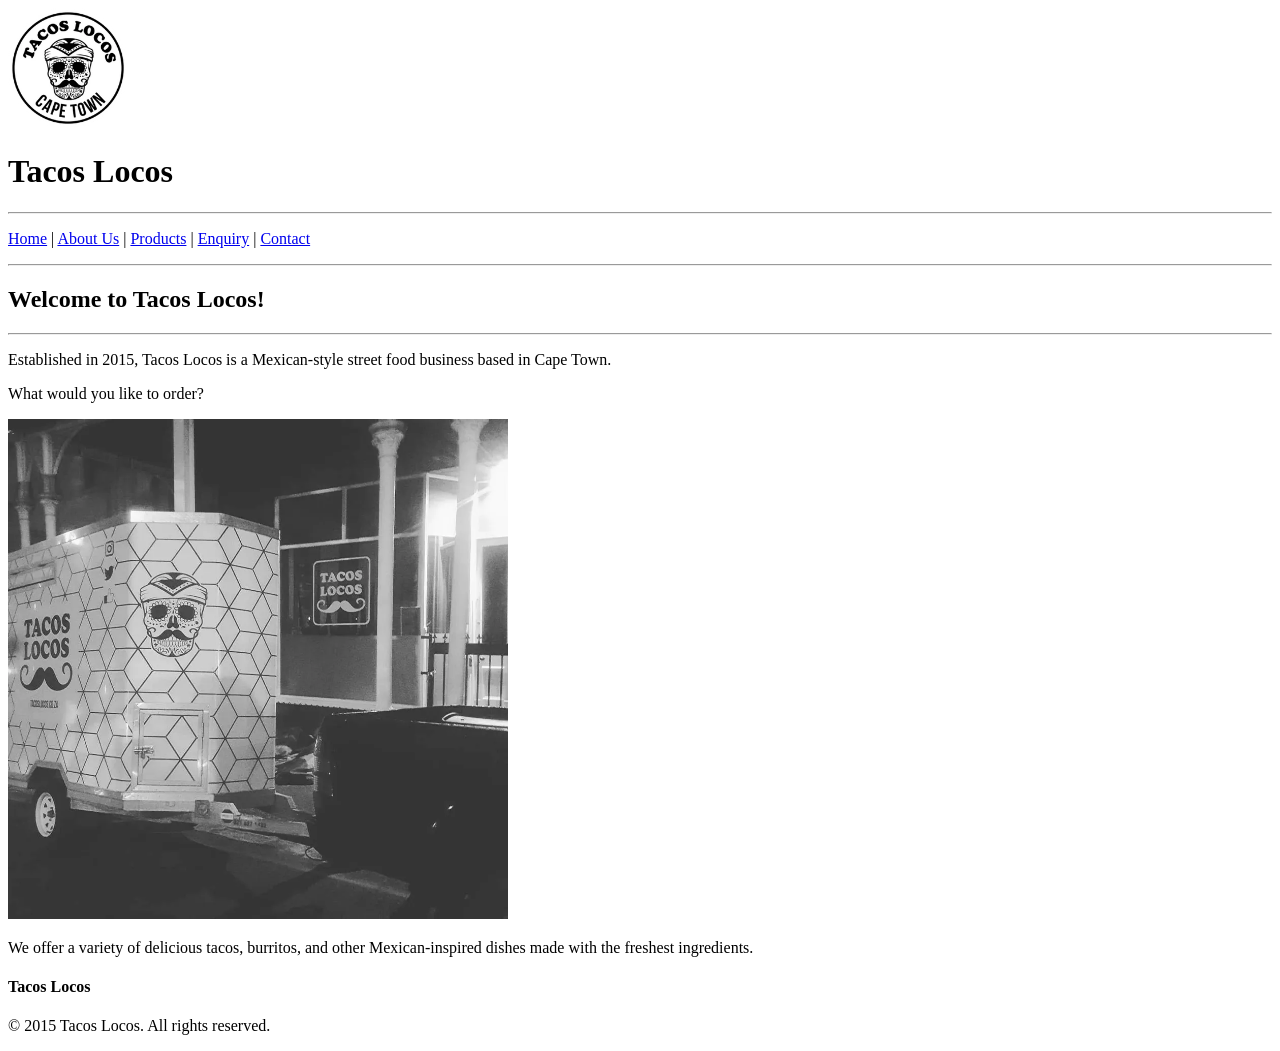
<file: Index.html>
<!DOCTYPE html>
<html lang="en">
<head>
    <meta charset="UTF-8">
    <meta name="viewport" content="width=device-width, initial-scale=1.0">
    <title>Tacos Locos - Home</title>

    <link rel="stylesheet" href="css/style.css">
</head>

<body>
    
    <!--Navigation-->
      <header>
        
            <img src="images/Logo.webp" 
                 alt="Tacos Locos logo" 
                 width="120">

            <h1>Tacos Locos</h1>

            <hr>
                <p>
                    <a href="Index.html">Home</a> | 
                    <a href="About.html">About Us</a> | 
                    <a href="Products.html">Products</a> | 
                    <a href="Enquiry.html">Enquiry</a> | 
                    <a href="Contact.html">Contact</a>
                </p>
           
            <hr>

            <main>
                <h2>Welcome to Tacos Locos!</h2>

                <hr>

                <p>Established in 2015, Tacos Locos is a Mexican-style street food business based in Cape Town.</p>
                <p>What would you like to order?</p>

                <img src="images/backgroundImage.webp" alt="Tacos Locos background image" width="500">

                <p>We offer a variety of delicious tacos, burritos, 
                   and other Mexican-inspired dishes made with the freshest ingredients.</p>

            </main>   
        
      </header>
      <h4> Tacos Locos</h4>
      <p>&copy; 2015 Tacos Locos. All rights reserved.</p>

</body>
</html>
</file>
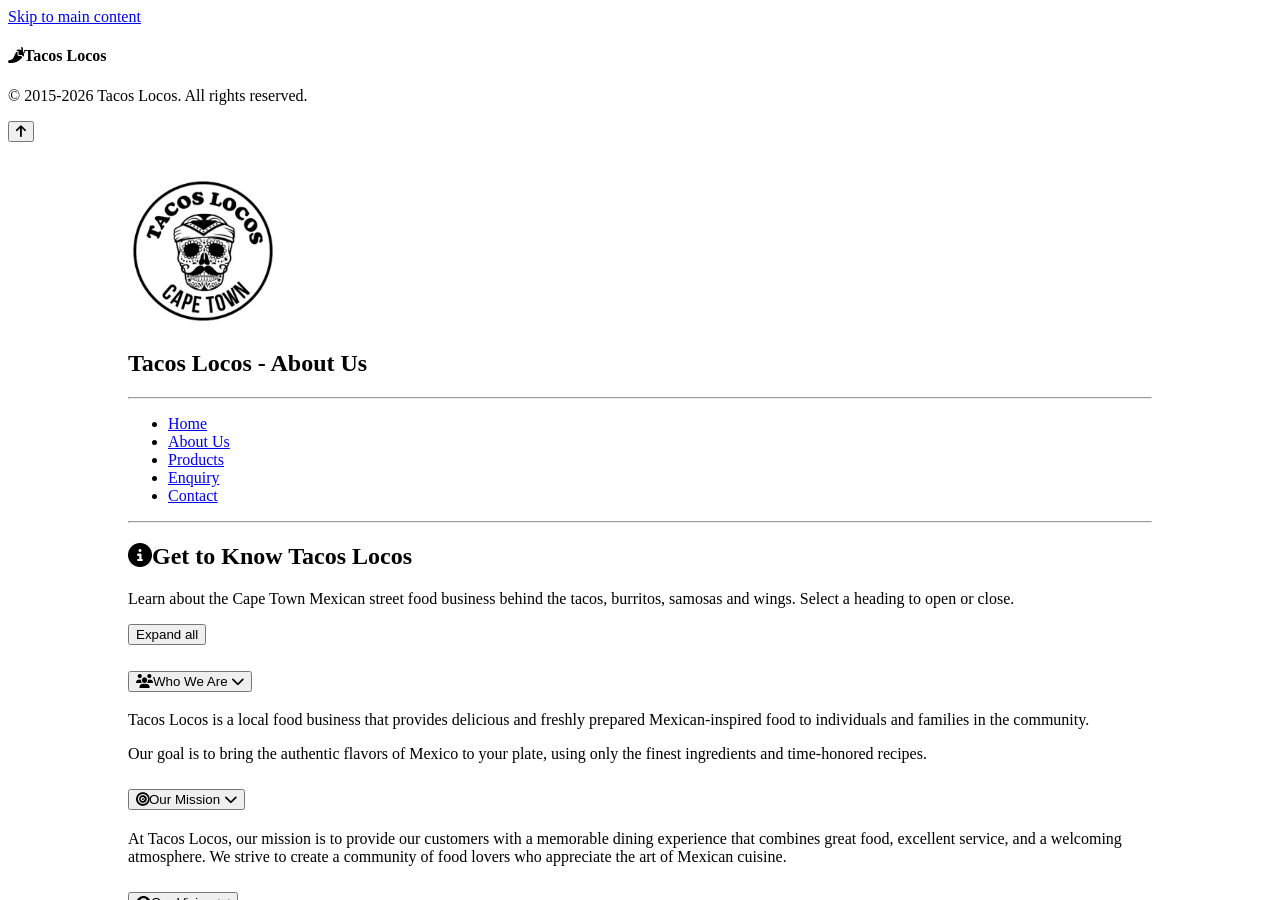
<file: About.html>
<!DOCTYPE html>
<html lang="en-ZA">
<head>
    <meta charset="UTF-8">
    <meta name="viewport" content="width=device-width, initial-scale=1.0">
    <title>About Tacos Locos | Our Story, Mission &amp; Values</title>
    <meta name="description" content="Meet Tacos Locos, a Cape Town Mexican street food business. Read about who we are, our mission, our vision and the values behind every taco and burrito.">
    <meta name="keywords" content="about Tacos Locos, Mexican food business Cape Town, Mexican restaurant mission and values, local street food">
    <meta name="author" content="Tacos Locos">
    <meta name="robots" content="index, follow">
    <meta name="theme-color" content="#4b1e82">
    <link rel="canonical" href="https://tacos-locos.netlify.app/about.html">

    <!-- Security: Content Security Policy and referrer policy -->
    <meta http-equiv="Content-Security-Policy" content="default-src &#x27;self&#x27;; script-src &#x27;self&#x27;; style-src &#x27;self&#x27; &#x27;unsafe-inline&#x27; https://cdnjs.cloudflare.com; font-src &#x27;self&#x27; https://cdnjs.cloudflare.com; img-src &#x27;self&#x27; data:; connect-src &#x27;self&#x27; https://jsonplaceholder.typicode.com; form-action &#x27;self&#x27; mailto: https://jsonplaceholder.typicode.com; base-uri &#x27;self&#x27;; object-src &#x27;none&#x27;">
    <meta name="referrer" content="strict-origin-when-cross-origin">

    <!-- Open Graph / social sharing -->
    <meta property="og:type" content="website">
    <meta property="og:site_name" content="Tacos Locos">
    <meta property="og:title" content="About Tacos Locos | Our Story, Mission &amp; Values">
    <meta property="og:description" content="Meet Tacos Locos, a Cape Town Mexican street food business. Read about who we are, our mission, our vision and the values behind every taco and burrito.">
    <meta property="og:url" content="https://tacos-locos.netlify.app/about.html">
    <meta property="og:image" content="https://tacos-locos.netlify.app/images/tacos-locos-food-truck.webp">
    <meta property="og:locale" content="en_ZA">
    <meta name="twitter:card" content="summary_large_image">

    <link rel="icon" type="image/webp" href="images/tacos-locos-logo.webp">
    <link rel="preconnect" href="https://cdnjs.cloudflare.com" crossorigin>

    <link rel="stylesheet" href="css/style.css">
    <!-- Font Awesome icons -->
    <link rel="stylesheet" href="https://cdnjs.cloudflare.com/ajax/libs/font-awesome/6.5.1/css/all.min.css">

</head>
<body>
    <a class="skip-link" href="#main-content">Skip to main content</a>

    <!--Navigation-->
      <header>
        <nav aria-label="Main navigation">
            <img src="images/tacos-locos-logo.webp"
                 alt="Tacos Locos logo"
                 width="150" height="150">

            <h1>Tacos Locos - About Us</h1>

            <hr>

                <ul>
                    <li><a href="index.html">Home</a></li>
                    <li><a href="about.html">About Us</a></li>
                    <li><a href="products.html">Products</a></li>
                    <li><a href="enquiry.html">Enquiry</a></li>
                    <li><a href="contact.html">Contact</a></li>
                </ul>

            <hr>

            <main id="main-content">
                <h2><i class="fa-solid fa-circle-info" aria-hidden="true"></i>Get to Know Tacos Locos</h2>
                <p>Learn about the Cape Town Mexican street food business behind the tacos, burritos, samosas and wings. Select a heading to open or close.</p>

                <p class="accordion-tools"><button type="button" class="btn-small btn-outline" data-accordion-toggle-all>Expand all</button></p>

                <div class="accordion" data-accordion>
                    <div class="accordion-item">
                        <h2 class="accordion-heading">
                            <button type="button" class="accordion-trigger" id="acc-btn-1" aria-expanded="true" aria-controls="acc-panel-1">
                                <span><i class="fa-solid fa-users" aria-hidden="true"></i>Who We Are</span>
                                <i class="fa-solid fa-chevron-down accordion-icon" aria-hidden="true"></i>
                            </button>
                        </h2>
                        <div class="accordion-panel" id="acc-panel-1" role="region" aria-labelledby="acc-btn-1">
                            <div class="accordion-panel-inner">
                                <p> Tacos Locos is a local food business that provides delicious and freshly prepared Mexican-inspired food to individuals and families in the community.</p>
                                <p> Our goal is to bring the authentic flavors of Mexico to your plate, using only the finest ingredients and time-honored recipes.</p>
                            </div>
                        </div>
                    </div>
                    <div class="accordion-item">
                        <h2 class="accordion-heading">
                            <button type="button" class="accordion-trigger" id="acc-btn-2" aria-expanded="false" aria-controls="acc-panel-2">
                                <span><i class="fa-solid fa-bullseye" aria-hidden="true"></i>Our Mission</span>
                                <i class="fa-solid fa-chevron-down accordion-icon" aria-hidden="true"></i>
                            </button>
                        </h2>
                        <div class="accordion-panel" id="acc-panel-2" role="region" aria-labelledby="acc-btn-2">
                            <div class="accordion-panel-inner">
                                <p> At Tacos Locos, our mission is to provide our customers with a memorable dining experience that combines great food, excellent service, and a welcoming atmosphere. We strive to create a community of food lovers who appreciate the art of Mexican cuisine.</p>
                            </div>
                        </div>
                    </div>
                    <div class="accordion-item">
                        <h2 class="accordion-heading">
                            <button type="button" class="accordion-trigger" id="acc-btn-3" aria-expanded="false" aria-controls="acc-panel-3">
                                <span><i class="fa-solid fa-eye" aria-hidden="true"></i>Our Vision</span>
                                <i class="fa-solid fa-chevron-down accordion-icon" aria-hidden="true"></i>
                            </button>
                        </h2>
                        <div class="accordion-panel" id="acc-panel-3" role="region" aria-labelledby="acc-btn-3">
                            <div class="accordion-panel-inner">
                                <p> Our vision is to become the leading provider of Mexican-inspired food in Cape Town, known for our commitment to quality, innovation, and customer satisfaction. We aim to expand our reach and bring the flavors of Mexico to more people, while staying true to our roots and values.</p>
                            </div>
                        </div>
                    </div>
                    <div class="accordion-item">
                        <h2 class="accordion-heading">
                            <button type="button" class="accordion-trigger" id="acc-btn-4" aria-expanded="false" aria-controls="acc-panel-4">
                                <span><i class="fa-solid fa-heart" aria-hidden="true"></i>Our Values</span>
                                <i class="fa-solid fa-chevron-down accordion-icon" aria-hidden="true"></i>
                            </button>
                        </h2>
                        <div class="accordion-panel" id="acc-panel-4" role="region" aria-labelledby="acc-btn-4">
                            <div class="accordion-panel-inner">
                                <ul>
                                    <li>Quality</li>
                                    <li>Innovation</li>
                                    <li>Customer Satisfaction</li>
                                    <li>Community</li>
                                </ul>
                            </div>
                        </div>
                    </div>
                </div>

                <hr>

                <h2><i class="fa-solid fa-utensils" aria-hidden="true"></i>Hungry?</h2>
                <p>See what is on offer on our <a class="text-link" href="products.html">menu</a>, ask about <a class="text-link" href="enquiry.html">catering for your event</a>, or <a class="text-link" href="contact.html">get in touch</a> with the team.</p>

                <div class="share-row" data-share></div>
            </main>
        </nav>
      </header>
      <h4><i class="fa-solid fa-pepper-hot" aria-hidden="true"></i>Tacos Locos</h4>
      <p>&copy; 2015-<span data-year>2026</span> Tacos Locos. All rights reserved.</p>
    <script src="js/scripts.js" defer></script>
</body>
</html>
</file>
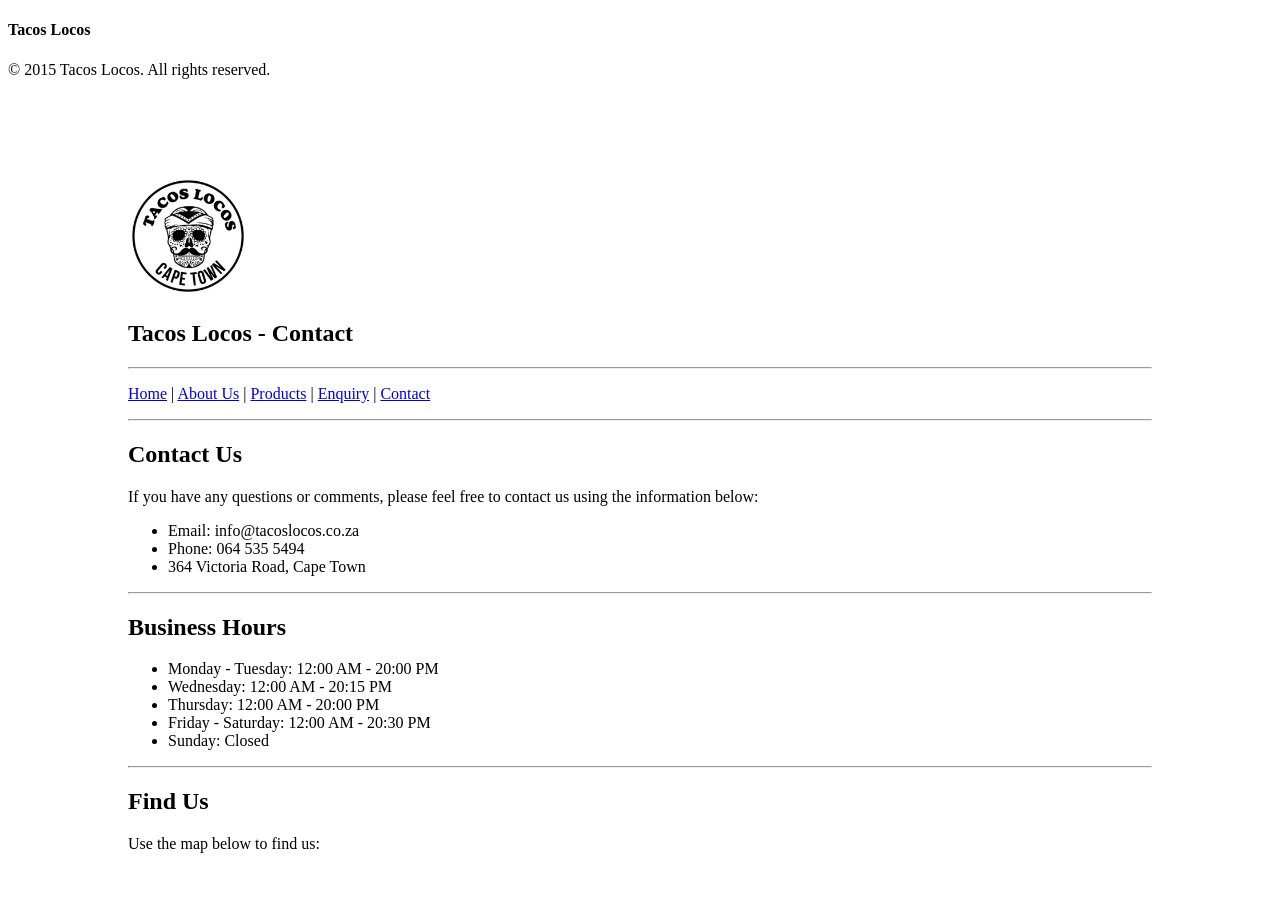
<file: Contact.html>
<!DOCTYPE html>
<html lang="en">
<head>
    <meta charset="UTF-8">
    <meta name="viewport" content="width=device-width, initial-scale=1.0">
    <title>Document</title>

    <link rel="stylesheet" href="css/style.css"

</head>
<body>
    <!--Navigation-->
      <header>
        <nav>
            <img src="images/Logo.webp" 
                 alt="Tacos Locos logo" 
                 width="120">

            <h1>Tacos Locos - Contact</h1>

            <hr>

                <p>
                    <a href="Index.html">Home</a> | 
                    <a href="About.html">About Us</a> | 
                    <a href="Products.html">Products</a> | 
                    <a href="Enquiry.html">Enquiry</a> | 
                    <a href="Contact.html">Contact</a>
                </p>

            <hr>

            <main>
                <h2>Contact Us</h2>
                <p>If you have any questions or comments, please feel free to contact us using the information below:</p>

                <ul>
                    <li>Email: info@tacoslocos.co.za</li>
                    <li>Phone: 064 535 5494</li>
                    <li>364 Victoria Road, Cape Town</li>
                </ul>

                <hr>

                <h2>Business Hours</h2>
                <ul>
                    <li>Monday - Tuesday: 12:00 AM - 20:00 PM</li>
                    <li>Wednesday: 12:00 AM - 20:15 PM</li>
                    <li>Thursday: 12:00 AM - 20:00 PM</li>
                    <li>Friday - Saturday: 12:00 AM - 20:30 PM</li> 
                    <li>Sunday: Closed</li>
                </ul>

                <hr>

                <h2>Find Us</h2>
                <p>Use the map below to find us:</p>

                <iframe src="https://www.google.com/maps/embed?pb=!1m18!1m12!1m3!1d3310.204788512476!2d18.461233999999994!3d-33.935860600000005!2m3!1f0!2f0!3f0!3m2!1i1024!2i768!4f13.1!3m3!1m2!1s0x1dcc5d037e2c2493%3A0xbbe1201fcd9d5fed!2sTacos%20Locos!5e0!3m2!1sen!2sza!4v1786708717511!5m2!1sen!2sza" 
                width="600" 
                height="450" 
                style="border:0;" 
                allowfullscreen="" 
                loading="lazy" 
                referrerpolicy="strict-origin-when-cross-origin">
                
                </iframe>
            
                <hr>

                <!--Contact form-->
                <h2>Contact Form</h2>

                <form>
                    <p>
                        
                        <label for="name">
                            Name:
                        </label> 
                    
                        <br>

                        <input type="text"
                         id="contactname" 
                         name="contactname" 
                         placeholder="Enter your name">  
                    
                    </p>
                    
                    <p> 
                        
                        <label for="contactemail">
                            Email:
                        </label> 
                    
                        <br>

                        <input type="email" 
                         id="contactemail" 
                         name="contactemail" 
                         placeholder="Enter your email">    
                    
                    </p>

                    <p>

                        <label for="contactmessage">
                            Message:
                        </label>

                        <br>

                        <textarea id="contactmessage" 
                                  name="contactmessage" 
                                  rows="6"
                                  cols="50"
                                  placeholder="Enter your message">
                                  </textarea>  
                    </p>

                    <p>
                        <button type="submit">
                            Send Message
                        </button>

                    </p>
                    
                </form>

            </main>
        </nav>
      </header>
      <h4> Tacos Locos</h4>
      <p>&copy; 2015 Tacos Locos. All rights reserved.</p>
</body>
</html>
</file>
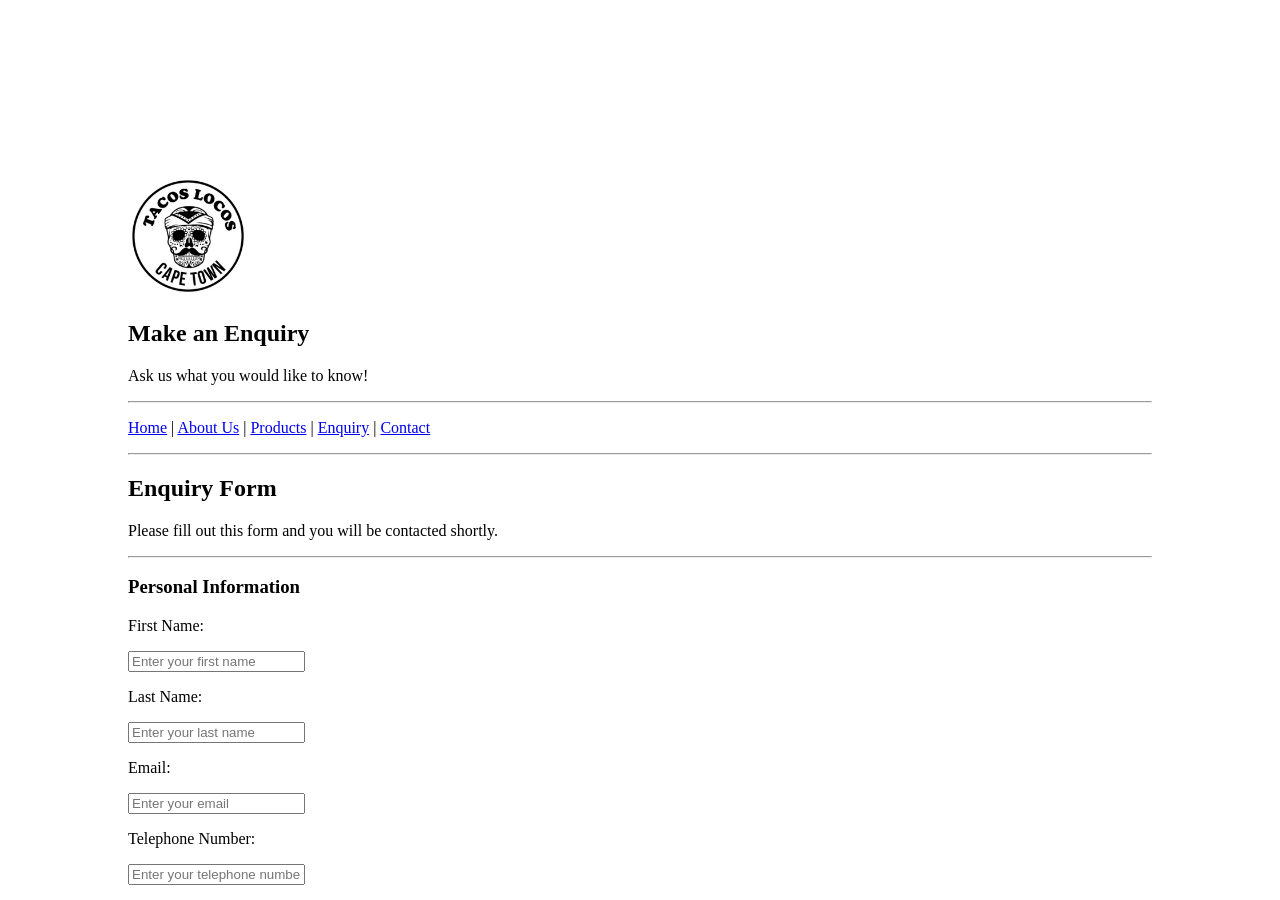
<file: Enquiry.html>
<!DOCTYPE html>
<html lang="en">
<head>
    <meta charset="UTF-8">
    <meta name="viewport" content="width=device-width, initial-scale=1.0">
    <title>Document</title>

    <link rel="stylesheet" href="css/style.css"

</head>
<body>
    <!--Navigation-->
      <header>
        <nav>
            <img src="images/Logo.webp" 
                 alt="Tacos Locos logo" 
                 width="120">

            <h1>Make an Enquiry</h1>
            <p>Ask us what you would like to know!</p>

            <hr>

                <p>
                    <a href="Index.html">Home</a> | 
                    <a href="About.html">About Us</a> | 
                    <a href="Products.html">Products</a> | 
                    <a href="Enquiry.html">Enquiry</a> | 
                    <a href="Contact.html">Contact</a>
                </p>

            <hr>
            
            <main>

            <h2>Enquiry Form</h2>
            <p>Please fill out this form and you will be contacted shortly.</p>

            <hr>

            <h3>Personal Information</h3>

            <p>First Name:</p>
            <input type="text" id="firstname" name="firstname" placeholder="Enter your first name">

            <p>Last Name:</p>
            <input type="text" id="lastname" name="lastname" placeholder="Enter your last name">

            <p>Email:</p>
            <input type="email" id="email" name="email" placeholder="Enter your email">

            <p>Telephone Number:</p>
            <input type="tel" id="telephone" name="telephone" placeholder="Enter your telephone number">

            <h2>Order Information</h2>

            <p>Number of Items:</p>
            <input type="number" id="quantity" name="quantity" placeholder="Enter the number of items">

            <p>Event Date:</p>
            <input type="date" id="eventdate" name="eventdate">

            <h2>Contact Preferences</h2>

            <p>Preferred Contact Method:</p>
            <select id="contactmethod" name="contactmethod">
                <option value="email">Email</option>
                <option value="telephone">Telephone</option>
            </select>

            <hr>

            <h2>Additional Services </h2>
            <select id="additionalservices" name="additionalservices">
                <option value="Delivery">Catering</option>
                <option value="Custom Orders">Custom Orders</option>
            </select>

            <hr>

            <h2>Additional Comments</h2>
            <textarea id="comments" name="comments" rows="4" cols="50" placeholder="Enter any additional comments or questions here"></textarea>

            <p>
                <button type="submit">Submit Enquiry</button>

            </main>
                

                
        </nav>
      </header
</body>
</html>
</file>
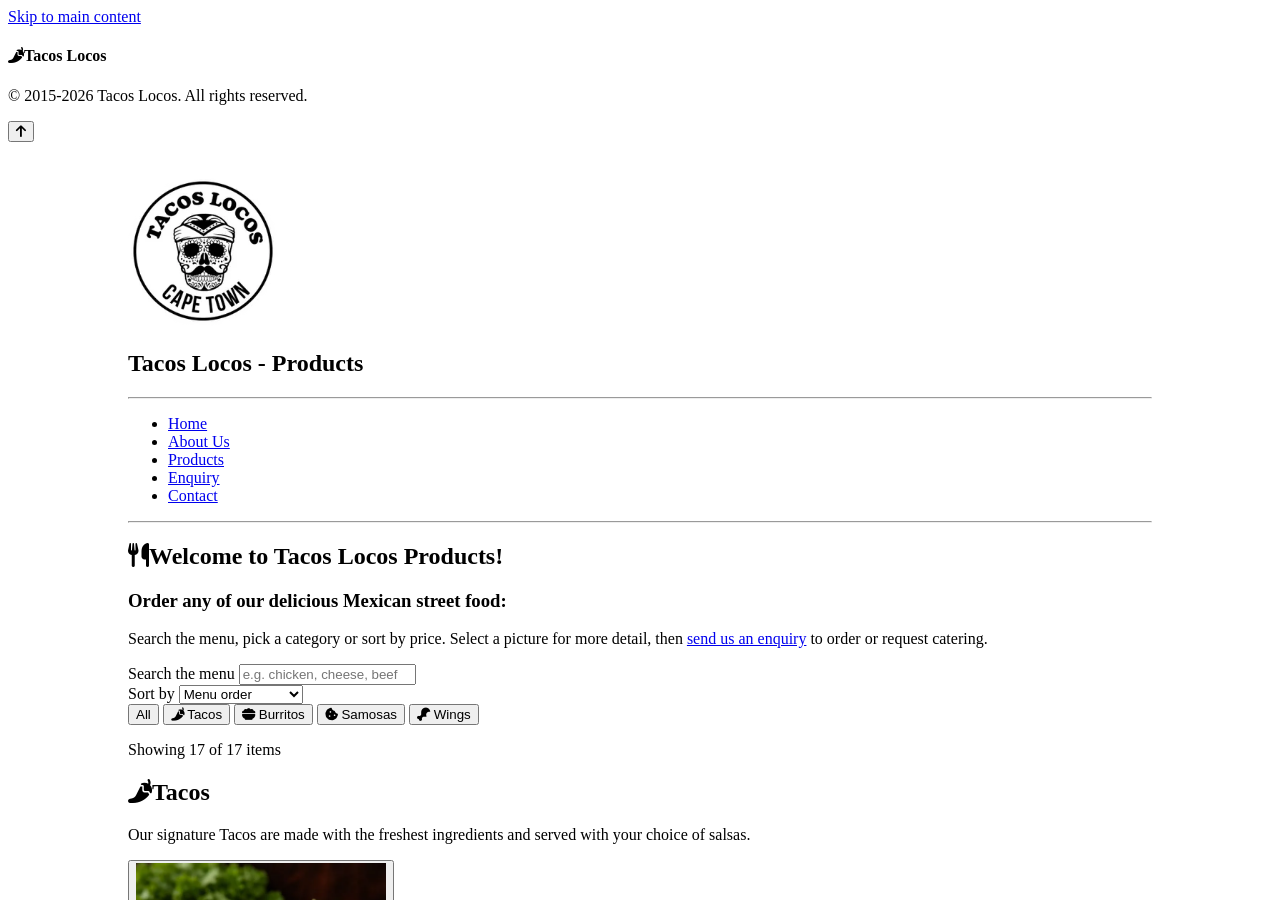
<file: Products.html>
<!DOCTYPE html>
<html lang="en-ZA">
<head>
    <meta charset="UTF-8">
    <meta name="viewport" content="width=device-width, initial-scale=1.0">
    <title>Menu: Tacos, Burritos, Samosas &amp; Wings | Tacos Locos</title>
    <meta name="description" content="Browse the Tacos Locos menu: cheese, beef and chicken tacos, burritos, chilli cheese samosas and saucy wings from R30. Search, sort and enquire online.">
    <meta name="keywords" content="tacos menu Cape Town, burritos, samosas, chicken wings, peri-peri wings, Mexican takeaway prices, Tacos Locos menu">
    <meta name="author" content="Tacos Locos">
    <meta name="robots" content="index, follow">
    <meta name="theme-color" content="#4b1e82">
    <link rel="canonical" href="https://tacos-locos.netlify.app/products.html">

    <!-- Security: Content Security Policy and referrer policy -->
    <meta http-equiv="Content-Security-Policy" content="default-src &#x27;self&#x27;; script-src &#x27;self&#x27;; style-src &#x27;self&#x27; &#x27;unsafe-inline&#x27; https://cdnjs.cloudflare.com; font-src &#x27;self&#x27; https://cdnjs.cloudflare.com; img-src &#x27;self&#x27; data:; connect-src &#x27;self&#x27; https://jsonplaceholder.typicode.com; form-action &#x27;self&#x27; mailto: https://jsonplaceholder.typicode.com; base-uri &#x27;self&#x27;; object-src &#x27;none&#x27;">
    <meta name="referrer" content="strict-origin-when-cross-origin">

    <!-- Open Graph / social sharing -->
    <meta property="og:type" content="website">
    <meta property="og:site_name" content="Tacos Locos">
    <meta property="og:title" content="Menu: Tacos, Burritos, Samosas &amp; Wings | Tacos Locos">
    <meta property="og:description" content="Browse the Tacos Locos menu: cheese, beef and chicken tacos, burritos, chilli cheese samosas and saucy wings from R30. Search, sort and enquire online.">
    <meta property="og:url" content="https://tacos-locos.netlify.app/products.html">
    <meta property="og:image" content="https://tacos-locos.netlify.app/images/tacos-locos-food-truck.webp">
    <meta property="og:locale" content="en_ZA">
    <meta name="twitter:card" content="summary_large_image">

    <link rel="icon" type="image/webp" href="images/tacos-locos-logo.webp">
    <link rel="preconnect" href="https://cdnjs.cloudflare.com" crossorigin>

    <link rel="stylesheet" href="css/style.css">
    <!-- Font Awesome icons -->
    <link rel="stylesheet" href="https://cdnjs.cloudflare.com/ajax/libs/font-awesome/6.5.1/css/all.min.css">

    <script type="application/ld+json">
{
  "@context": "https://schema.org",
  "@type": "Menu",
  "name": "Tacos Locos Menu",
  "inLanguage": "en-ZA",
  "hasMenuSection": [
    {
      "@type": "MenuSection",
      "name": "Tacos",
      "description": "Our signature Tacos are made with the freshest ingredients and served with your choice of salsas.",
      "hasMenuItem": [
        {
          "@type": "MenuItem",
          "name": "Cheese Tacos",
          "description": "A soft corn tortilla loaded with melted cheddar and mozzarella cheese. Made with fire-grilled chicken, fresh salsa and a squeeze of lime.",
          "image": "https://tacos-locos.netlify.app/images/cheese-tacos.webp",
          "offers": {
            "@type": "Offer",
            "price": "45.00",
            "priceCurrency": "ZAR"
          }
        },
        {
          "@type": "MenuItem",
          "name": "Beef Tacos",
          "description": "Seasoned minced beef wrapped in a warm flour tortilla. Topped with shredded lettuce, diced tomato and sour cream.",
          "image": "https://tacos-locos.netlify.app/images/beef-tacos.webp",
          "offers": {
            "@type": "Offer",
            "price": "52.00",
            "priceCurrency": "ZAR"
          }
        },
        {
          "@type": "MenuItem",
          "name": "Cheddar Tacos",
          "description": "Crunchy taco shell filled with grilled chicken and rich cheddar sauce. Finished with jalapenos, red onion and fresh coriander.",
          "image": "https://tacos-locos.netlify.app/images/cheddar-tacos.webp",
          "offers": {
            "@type": "Offer",
            "price": "48.00",
            "priceCurrency": "ZAR"
          }
        },
        {
          "@type": "MenuItem",
          "name": "Loaded Meat Tacos",
          "description": "A hearty double-stacked taco packed with beef and spicy chorizo. Layered with beans, cheese and smoky chipotle salsa.",
          "image": "https://tacos-locos.netlify.app/images/loaded-meat-tacos.webp",
          "offers": {
            "@type": "Offer",
            "price": "60.00",
            "priceCurrency": "ZAR"
          }
        },
        {
          "@type": "MenuItem",
          "name": "Fried Chicken Tacos",
          "description": "Crispy fried chicken strips folded into a soft tortilla. Served with lettuce, tomato and creamy chipotle mayonnaise.",
          "image": "https://tacos-locos.netlify.app/images/fried-chicken-tacos.webp",
          "offers": {
            "@type": "Offer",
            "price": "55.00",
            "priceCurrency": "ZAR"
          }
        },
        {
          "@type": "MenuItem",
          "name": "Italian Style Tacos",
          "description": "A Mexican-Italian twist with beef, basil and mozzarella. Drizzled with garlic herb oil inside a toasted tortilla.",
          "image": "https://tacos-locos.netlify.app/images/italian-style-tacos.webp",
          "offers": {
            "@type": "Offer",
            "price": "58.00",
            "priceCurrency": "ZAR"
          }
        }
      ]
    },
    {
      "@type": "MenuSection",
      "name": "Burritos",
      "description": "Fill your Burrito with our delicious meats, beans, and vegetables for a hearty meal.",
      "hasMenuItem": [
        {
          "@type": "MenuItem",
          "name": "Cheesy Burrito",
          "description": "A soft flour tortilla stuffed with seasoned chicken and rice. Smothered in melted cheese sauce and pico de gallo.",
          "image": "https://tacos-locos.netlify.app/images/cheesy-burrito.webp",
          "offers": {
            "@type": "Offer",
            "price": "65.00",
            "priceCurrency": "ZAR"
          }
        },
        {
          "@type": "MenuItem",
          "name": "Beef Burrito",
          "description": "Slow-cooked shredded beef rolled with black beans and rice. Wrapped warm with guacamole, salsa and sour cream.",
          "image": "https://tacos-locos.netlify.app/images/beef-burrito.webp",
          "offers": {
            "@type": "Offer",
            "price": "72.00",
            "priceCurrency": "ZAR"
          }
        },
        {
          "@type": "MenuItem",
          "name": "Mexican Beef Burrito",
          "description": "Minced beef with chipotle peppers and refried beans. Topped with jalapenos, cheddar and fresh coriander.",
          "image": "https://tacos-locos.netlify.app/images/mexican-beef-burrito.webp",
          "offers": {
            "@type": "Offer",
            "price": "68.00",
            "priceCurrency": "ZAR"
          }
        }
      ]
    },
    {
      "@type": "MenuSection",
      "name": "Samosas",
      "description": "Our Samosas are made with melted cheese and your choice of fillings, perfect for a quick snack.",
      "hasMenuItem": [
        {
          "@type": "MenuItem",
          "name": "Chilli Cheese Samosas",
          "description": "Crispy golden pastry parcels filled with chilli and cheese. Made with potato, green peas and a blend of warm spices.",
          "image": "https://tacos-locos.netlify.app/images/chilli-cheese-samosas.webp",
          "offers": {
            "@type": "Offer",
            "price": "30.00",
            "priceCurrency": "ZAR"
          }
        },
        {
          "@type": "MenuItem",
          "name": "Samosa Roll",
          "description": "A long rolled pastry stuffed with spiced beef and cheese. Deep fried until golden and served with a mint dip.",
          "image": "https://tacos-locos.netlify.app/images/samosa-roll.webp",
          "offers": {
            "@type": "Offer",
            "price": "38.00",
            "priceCurrency": "ZAR"
          }
        },
        {
          "@type": "MenuItem",
          "name": "Jalapeno Cheese Bombs",
          "description": "Bite-sized pastry bombs packed with jalapenos and cheddar. Blended with cream cheese and a hint of garlic.",
          "image": "https://tacos-locos.netlify.app/images/jalapeno-cheese-bombs.webp",
          "offers": {
            "@type": "Offer",
            "price": "40.00",
            "priceCurrency": "ZAR"
          }
        }
      ]
    },
    {
      "@type": "MenuSection",
      "name": "Wings",
      "description": "Crispy, saucy chicken wings - the perfect side to any order.",
      "hasMenuItem": [
        {
          "@type": "MenuItem",
          "name": "Chilli Wings",
          "description": "Crispy fried chicken wings tossed in a fiery chilli glaze. Coated with red chilli flakes, garlic and spring onion.",
          "image": "https://tacos-locos.netlify.app/images/chilli-wings.webp",
          "offers": {
            "@type": "Offer",
            "price": "58.00",
            "priceCurrency": "ZAR"
          }
        },
        {
          "@type": "MenuItem",
          "name": "Saucy Wings",
          "description": "Deep-fried wings smothered in a sticky BBQ sauce. Made with smoked paprika, honey and a touch of vinegar.",
          "image": "https://tacos-locos.netlify.app/images/saucy-wings.webp",
          "offers": {
            "@type": "Offer",
            "price": "62.00",
            "priceCurrency": "ZAR"
          }
        },
        {
          "@type": "MenuItem",
          "name": "Roasted Wings",
          "description": "Oven-roasted wings seasoned with herbs and lemon. Brushed with olive oil, thyme and cracked black pepper.",
          "image": "https://tacos-locos.netlify.app/images/roasted-wings.webp",
          "offers": {
            "@type": "Offer",
            "price": "55.00",
            "priceCurrency": "ZAR"
          }
        },
        {
          "@type": "MenuItem",
          "name": "Peri-peri Chicken Wings",
          "description": "Grilled wings basted in a bold peri-peri marinade. Made with bird's eye chilli, garlic and fresh lemon.",
          "image": "https://tacos-locos.netlify.app/images/peri-peri-chicken-wings.webp",
          "offers": {
            "@type": "Offer",
            "price": "64.00",
            "priceCurrency": "ZAR"
          }
        },
        {
          "@type": "MenuItem",
          "name": "Honey Garlic Chicken Wings",
          "description": "Sticky wings glazed in honey and roasted garlic. Finished with sesame seeds and chopped coriander.",
          "image": "https://tacos-locos.netlify.app/images/honey-garlic-chicken-wings.webp",
          "offers": {
            "@type": "Offer",
            "price": "66.00",
            "priceCurrency": "ZAR"
          }
        }
      ]
    }
  ]
}
    </script>
</head>
<body>
    <a class="skip-link" href="#main-content">Skip to main content</a>

    <!--Navigation-->
      <header>
        <nav aria-label="Main navigation">
            <img src="images/tacos-locos-logo.webp"
                 alt="Tacos Locos logo"
                 width="150" height="150">

            <h1>Tacos Locos - Products</h1>

            <hr>

                <ul>
                    <li><a href="index.html">Home</a></li>
                    <li><a href="about.html">About Us</a></li>
                    <li><a href="products.html">Products</a></li>
                    <li><a href="enquiry.html">Enquiry</a></li>
                    <li><a href="contact.html">Contact</a></li>
                </ul>

            <hr>

            <main id="main-content">
                <h2><i class="fa-solid fa-utensils" aria-hidden="true"></i>Welcome to Tacos Locos Products!</h2>

                <h3>Order any of our delicious Mexican street food:</h3>
                <p>Search the menu, pick a category or sort by price. Select a picture for more detail, then <a class="text-link" href="enquiry.html">send us an enquiry</a> to order or request catering.</p>

                <div class="product-controls" role="search" aria-label="Search and filter the menu">
                    <div class="control-row">
                        <div class="control-group">
                            <label for="product-search">Search the menu</label>
                            <input type="search" id="product-search" placeholder="e.g. chicken, cheese, beef" autocomplete="off" maxlength="60">
                        </div>
                        <div class="control-group">
                            <label for="product-sort">Sort by</label>
                            <select id="product-sort">
                                <option value="menu">Menu order</option>
                                <option value="name-asc">Name: A to Z</option>
                                <option value="name-desc">Name: Z to A</option>
                                <option value="price-asc">Price: low to high</option>
                                <option value="price-desc">Price: high to low</option>
                            </select>
                        </div>
                    </div>
                    <div class="tab-list" role="tablist" id="product-tabs" aria-label="Menu categories">
                        <button type="button" role="tab" class="tab is-active" id="tab-all" data-category="all" aria-selected="true" aria-controls="product-output">All</button>
                        <button type="button" role="tab" class="tab" id="tab-tacos" data-category="tacos" aria-selected="false" tabindex="-1" aria-controls="product-output"><i class="fa-solid fa-pepper-hot" aria-hidden="true"></i> Tacos</button>
                        <button type="button" role="tab" class="tab" id="tab-burritos" data-category="burritos" aria-selected="false" tabindex="-1" aria-controls="product-output"><i class="fa-solid fa-bowl-food" aria-hidden="true"></i> Burritos</button>
                        <button type="button" role="tab" class="tab" id="tab-samosas" data-category="samosas" aria-selected="false" tabindex="-1" aria-controls="product-output"><i class="fa-solid fa-cookie-bite" aria-hidden="true"></i> Samosas</button>
                        <button type="button" role="tab" class="tab" id="tab-wings" data-category="wings" aria-selected="false" tabindex="-1" aria-controls="product-output"><i class="fa-solid fa-drumstick-bite" aria-hidden="true"></i> Wings</button>
                    </div>
                </div>

                <p id="product-status" class="results-status" role="status" aria-live="polite"></p>
                <p><button type="button" id="product-clear" class="btn-small btn-outline" hidden>Clear search and filters</button></p>

                <noscript>
                    <div class="empty-state">
                        <p>The searchable menu needs JavaScript. Here is our full menu:</p>
                        <h2>Tacos</h2>
                        <ul>
                            <li>Cheese Tacos - R 45.00: A soft corn tortilla loaded with melted cheddar and mozzarella cheese. Made with fire-grilled chicken, fresh salsa and a squeeze of lime.</li>
                            <li>Beef Tacos - R 52.00: Seasoned minced beef wrapped in a warm flour tortilla. Topped with shredded lettuce, diced tomato and sour cream.</li>
                            <li>Cheddar Tacos - R 48.00: Crunchy taco shell filled with grilled chicken and rich cheddar sauce. Finished with jalapenos, red onion and fresh coriander.</li>
                            <li>Loaded Meat Tacos - R 60.00: A hearty double-stacked taco packed with beef and spicy chorizo. Layered with beans, cheese and smoky chipotle salsa.</li>
                            <li>Fried Chicken Tacos - R 55.00: Crispy fried chicken strips folded into a soft tortilla. Served with lettuce, tomato and creamy chipotle mayonnaise.</li>
                            <li>Italian Style Tacos - R 58.00: A Mexican-Italian twist with beef, basil and mozzarella. Drizzled with garlic herb oil inside a toasted tortilla.</li>
                        </ul>
                        <h2>Burritos</h2>
                        <ul>
                            <li>Cheesy Burrito - R 65.00: A soft flour tortilla stuffed with seasoned chicken and rice. Smothered in melted cheese sauce and pico de gallo.</li>
                            <li>Beef Burrito - R 72.00: Slow-cooked shredded beef rolled with black beans and rice. Wrapped warm with guacamole, salsa and sour cream.</li>
                            <li>Mexican Beef Burrito - R 68.00: Minced beef with chipotle peppers and refried beans. Topped with jalapenos, cheddar and fresh coriander.</li>
                        </ul>
                        <h2>Samosas</h2>
                        <ul>
                            <li>Chilli Cheese Samosas - R 30.00: Crispy golden pastry parcels filled with chilli and cheese. Made with potato, green peas and a blend of warm spices.</li>
                            <li>Samosa Roll - R 38.00: A long rolled pastry stuffed with spiced beef and cheese. Deep fried until golden and served with a mint dip.</li>
                            <li>Jalapeno Cheese Bombs - R 40.00: Bite-sized pastry bombs packed with jalapenos and cheddar. Blended with cream cheese and a hint of garlic.</li>
                        </ul>
                        <h2>Wings</h2>
                        <ul>
                            <li>Chilli Wings - R 58.00: Crispy fried chicken wings tossed in a fiery chilli glaze. Coated with red chilli flakes, garlic and spring onion.</li>
                            <li>Saucy Wings - R 62.00: Deep-fried wings smothered in a sticky BBQ sauce. Made with smoked paprika, honey and a touch of black vinegar.</li>
                            <li>Roasted Wings - R 55.00: Oven-roasted wings seasoned with herbs and lemon. Brushed with olive oil, thyme and cracked black pepper.</li>
                            <li>Peri-peri Chicken Wings - R 64.00: Grilled wings basted in a bold peri-peri marinade. Made with bird&#x27;s eye chilli, garlic and fresh lemon.</li>
                            <li>Honey Garlic Chicken Wings - R 66.00: Sticky wings glazed in honey and roasted garlic. Finished with sesame seeds and chopped coriander.</li>
                        </ul>
                    </div>
                </noscript>

                <div id="product-output" role="tabpanel" aria-labelledby="tab-all" tabindex="-1"></div>

                <div class="share-row" data-share></div>
            </main>
        </nav>
      </header>
      <h4><i class="fa-solid fa-pepper-hot" aria-hidden="true"></i>Tacos Locos</h4>
      <p>&copy; 2015-<span data-year>2026</span> Tacos Locos. All rights reserved.</p>
    <script src="js/scripts.js" defer></script>
</body>
</html>
</file>
<file: css/style.css>
/* ================================================================
   1. TAG SELECTOR (BODY)
   Applies a broad style to the entire page.
   The body selector affects all content inside <body>.
   ===================================================================
   */


/* body {
    font-family: Arial, sans-serif;
    color: rgb(27, 2, 42);
    background-color: rgb(176, 51, 211);
    padding: 5px;
}

/* ===============================================================
   2.GROUPING SELECTOR (HEADINGS)
   Applies the same styles to several selectors.
   This saves repeating the same CSS code.
   This changes all h1, h2 and h3 headings.
   ==============================================================
   */
/*
h1,
h2,
h3{
    font-family: Georgia, serif;
    color:rgb(35, 4, 54)
}

*/

nav{
    margin-top: 10%;
    background: rgba(rgb(85, 11, 106));
    backdrop-filter: blur(10px);
    padding: 1rem;
    position: fixed;
    width: 80%;
    left: 50%;
    transform: translateX(-50%);
    top: 2rem;
    border-radius: 30px;
    border: 1px solid rgba(rgb(251, 29, 255));
    box-shadow: 0 6px 6px rgba(rgb(14, 1, 15));
}
</file>
